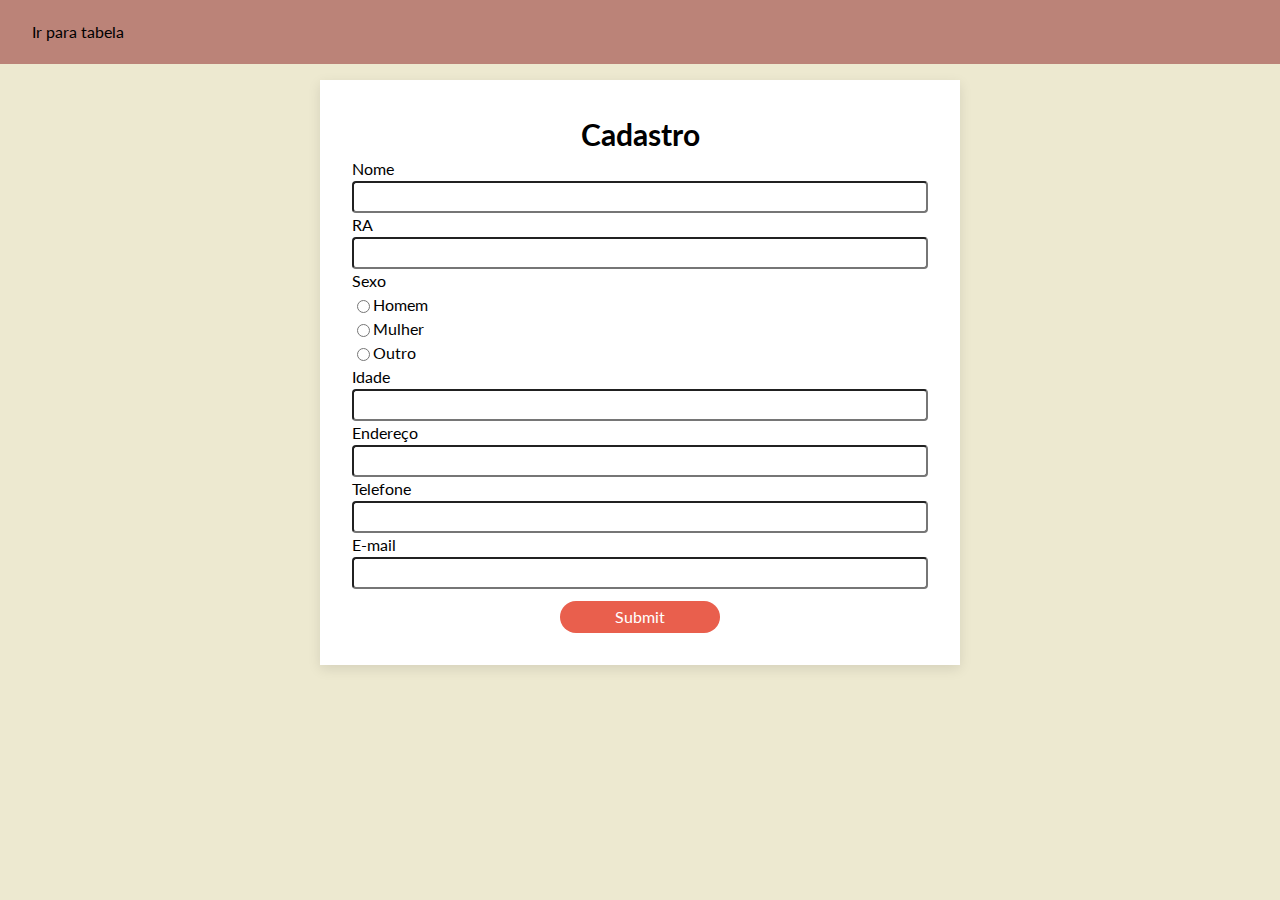
<file: Pages/index.html>
<!DOCTYPE html>
<html lang="en">

<head>
    <meta charset="UTF-8">
    <meta http-equiv="X-UA-Compatible" content="IE=edge">
    <meta name="viewport" content="width=device-width, initial-scale=1.0">
    <script src="../Scripts/index.js" defer></script>
    <link rel="stylesheet" href="../Styles/style.css">
    <title>Cadastro</title>
</head>

<body>
    <nav class="nav">
        <a href="../Pages/cadastro.html">Ir para tabela</a>
    </nav>
    <main class="main">
        <section class="center">
            <h1>Cadastro</h1>
            <form action="../Server/saveStudent.php" method="post" id="form">
                <label>Nome</label>
                <input type="text" name="name" required>
                <label>RA</label>
                <input type="text" name="ra" required>
                <label>Sexo</label>
                <div class="row">
                    <input type="radio" name="sex" value="Homem" required>
                    <label>Homem</label>
                </div>
                <div class="row">
                    <input type="radio" name="sex" value="Mulher" required>
                    <label>Mulher</label>
                </div>
                <div class="row">
                    <input type="radio" name="sex" value="Outro" required>
                    <label>Outro</label>
                </div>
                <label>Idade</label>
                <input type="text" name="age" required>
                <label>Endereço</label>
                <input type="text" name="address" required>
                <label>Telefone</label>
                <input type="text" name="tel" required>
                <label>E-mail</label>
                <input type="text" name="email" required>
                <input type="submit" class="button">
            </form>
        </section>
    </main>
</body>

</html>
</file>
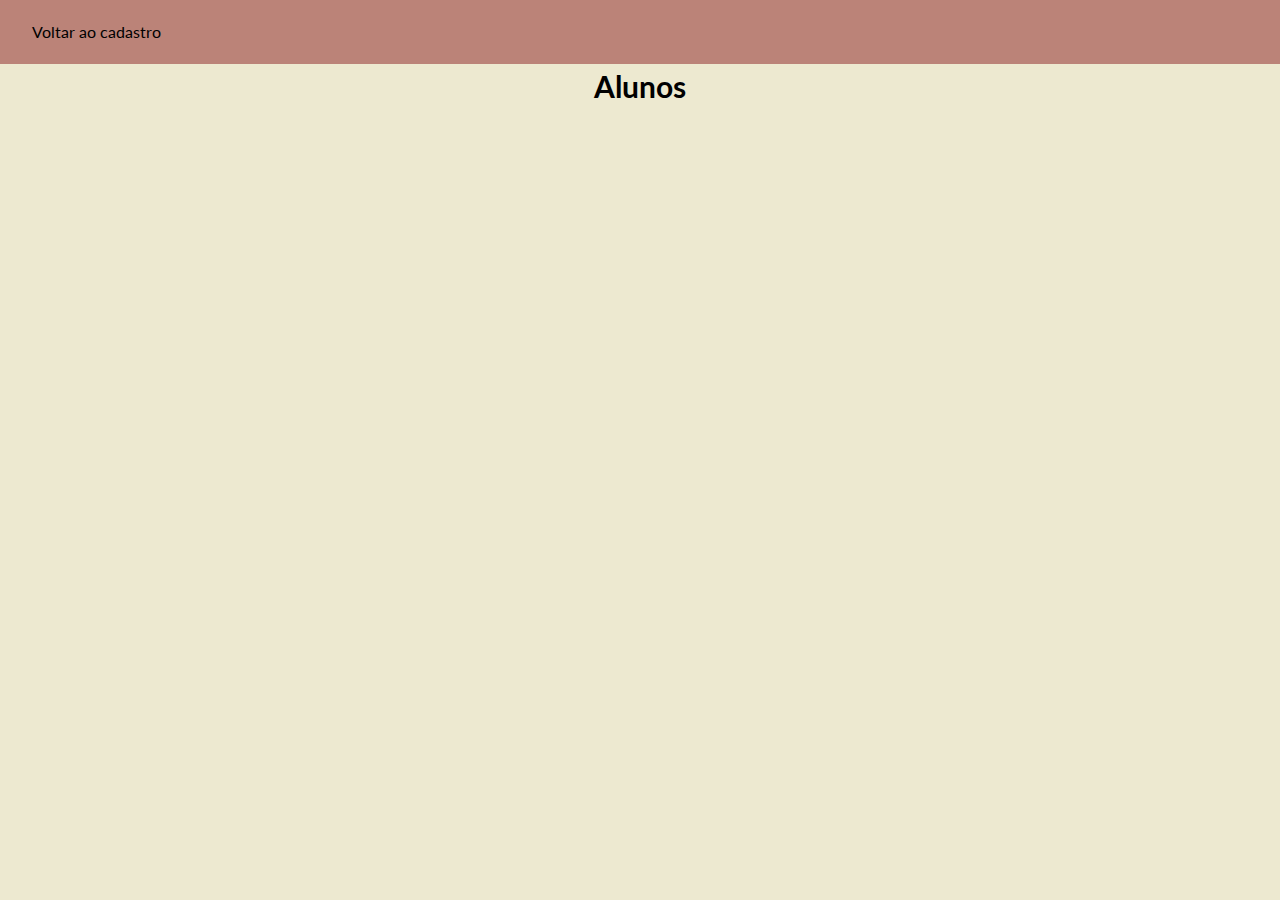
<file: Pages/cadastro.html>
<!DOCTYPE html>
<html lang="en">
<head>
    <meta charset="UTF-8">
    <meta http-equiv="X-UA-Compatible" content="IE=edge">
    <meta name="viewport" content="width=device-width, initial-scale=1.0">
    <title>Alunos</title>
    <script src="../Scripts/cadastro.js" defer></script>
    <link rel="stylesheet" href="../Styles/style.css">
</head>
<body>
    <nav class="nav">
        <a href="../Pages/index.html">Voltar ao cadastro</a>
    </nav>
    <main>
        <section id="main-section" class="center">
            <h1>Alunos</h1>
        </section>
    </main>
</body>
</html>
</file>
<file: Styles/style.css>
@import "../Styles/reset.css";
@import "../Styles/variables.css";
@import url('https://fonts.googleapis.com/css2?family=Lato:wght@300;400;700;900&display=swap');

body {
    background-color: var(--clr-accent-100);
    font-family: var(--ff-primary);
    justify-content: center;
}

table{
    background-color: var(--clr-neutral-900);
    box-shadow: rgba(0, 0, 0, 0.1) 0px 4px 12px;
    border-spacing: 0;
    margin-bottom: var(--size-900);
}

a:hover{
    cursor: pointer;
    text-decoration: underline;  
}

nav{
    background-color: var(--clr-accent-500);
    height: 25%;
}

th{
    background-color: var(--clr-accent-500);
    color: white;
    padding: var(--size-500);
}

td{
    padding: var(--size-500);
}

tr{
    border-bottom: 1px solid black;
}

tr:nth-child(even){
    background-color: #f2f2f2;
}

tr:hover {
    background-color: #ddd;
}

.center{
    display: flex;
    flex-direction: column;
    align-items: center;
    justify-content: center;
}

.button{
    background-color:var(--clr-accent-500);
    border-radius:var(--size-400);
    width:var(--size-900);
    height:var(--size-600);
    color: var(--clr-neutral-900);
    border:none;
    margin-top: var(--size-300);
    align-self: center;
    justify-self: center;
}

.nav{
    background-color: var( --clr-accent-300);
    width: auto;
    height: var(--size-800);
    display: flex;
    flex-direction: row;
    align-items: center;
    padding: var(--size-600);
}


.main{
    width: 50%;
    background-color: var(--clr-neutral-900);
    padding: var(--size-600);
    box-shadow: rgba(0, 0, 0, 0.1) 0px 4px 12px;
    margin: var(--size-400) auto var(--size-400) auto;

}

input[type=text]{
    width: 100%;
    height: var(--size-600);
    border-radius:var(--size-100);
}

form{
    display: flex;
    flex-direction: column;
    align-items: flex-start;
    width: 100%;
}

h1{
    font-size: var(--fs-700);
    font-weight: bolder;
}

.row{
    display: flex;
    flex-direction: row;
}
</file>
